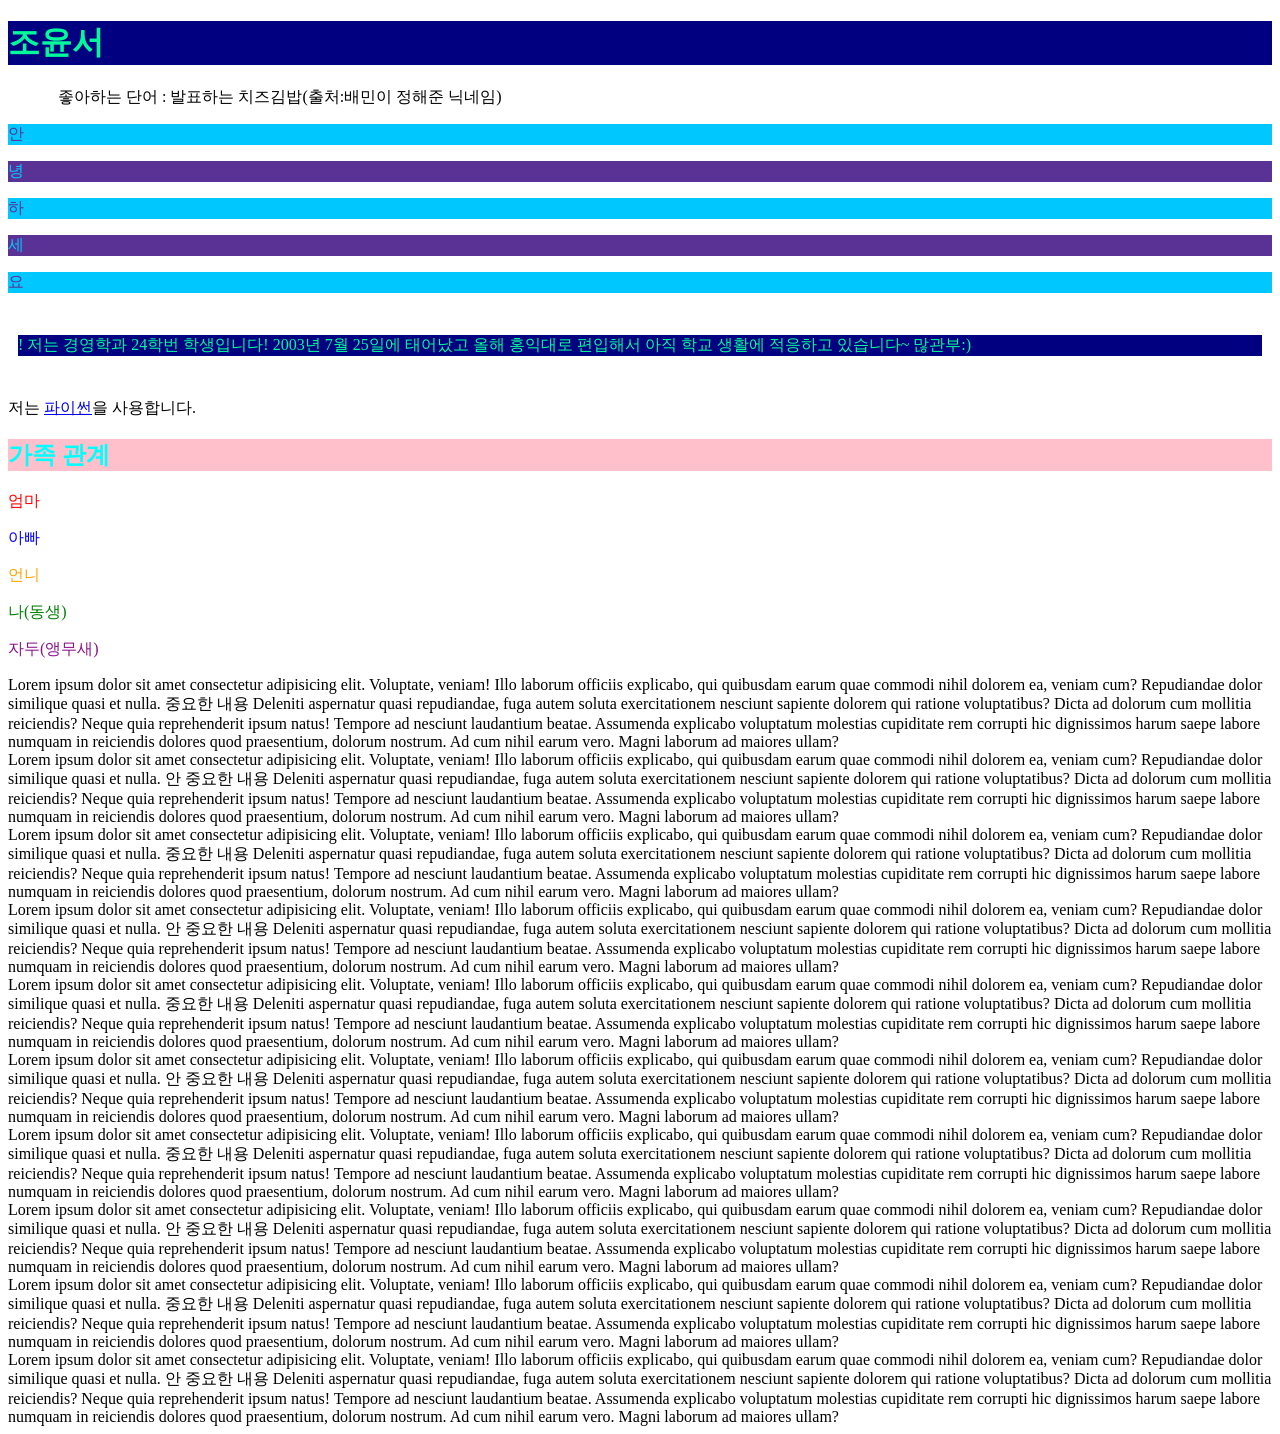
<file: index.html>
<!DOCTYPE html>
<html lang="en">
<head>
    <meta charset="UTF-8">
    <meta name="viewport" content="width=device-width, initial-scale=1.0">
    <title>HELLO</title>
    <link rel="stylesheet" href="./style.css">
</head>
<body>
    <h1 style="
    color: mediumspringgreen;
    background-color: navy;">조윤서</h1>
    <div style="margin-left: 50px;">
        좋아하는 단어 : 발표하는 치즈김밥(출처:배민이 정해준 닉네임)
    </div>
    <p style="
    color: rgb(90,50,150);
    background-color: rgb(0,200,255);">
    안
    </p>
    <p style="
    color: rgb(0,200,255);
    background-color: rgb(90,50,150);">
    녕
    </p>
    <p style="
    color: rgb(90,50,150);
    background-color: rgb(0,200,255);">
    하
    </p>
    <p style="
    color: rgb(0,200,255);
    background-color: rgb(90,50,150);">
    세
    </p>
    <p style="
    color: rgb(90,50,150);
    background-color: rgb(0,200,255);">
    요
    </p>
    <div style="padding: 10px;">
    <p style="
    color: mediumspringgreen;
    background-color: navy;">
    ! 저는 경영학과 24학번 학생입니다!
    2003년 7월 25일에 태어났고 올해 홍익대로 편입해서
    아직 학교 생활에 적응하고 있습니다~ 많관부:)
    </p>
    </div>
    <p> 저는 <a href="./python.html"> 파이썬</a>을 사용합니다. </p>

    <h2 style="color:aqua; 
    background-color: pink;">가족 관계</h2>
    <p style="
    color: red;">엄마</p>
    <p style="
    color: blue;">아빠</p>
    <p style="
    color: orange;">언니</p>
    <p style="
    color: green;">나(동생)</p>
    <p style="
    color: rgb(139, 19, 139);">자두(앵무새)</p>
    <div>   
        Lorem ipsum dolor sit amet consectetur adipisicing elit. Voluptate, veniam! Illo laborum officiis explicabo, qui quibusdam earum quae commodi nihil dolorem ea, veniam cum? Repudiandae dolor similique quasi et nulla.
    중요한 내용 Deleniti aspernatur quasi repudiandae, fuga autem soluta exercitationem nesciunt sapiente dolorem qui ratione voluptatibus? Dicta ad dolorum cum mollitia reiciendis? Neque quia reprehenderit ipsum natus! Tempore ad nesciunt laudantium beatae.
    Assumenda explicabo voluptatum molestias cupiditate rem corrupti hic dignissimos harum saepe labore numquam in reiciendis dolores quod praesentium, dolorum nostrum. Ad cum nihil earum vero. Magni laborum ad maiores ullam?
    </div>
    <div>   
        Lorem ipsum dolor sit amet consectetur adipisicing elit. Voluptate, veniam! Illo laborum officiis explicabo, qui quibusdam earum quae commodi nihil dolorem ea, veniam cum? Repudiandae dolor similique quasi et nulla.
    안 중요한 내용 Deleniti aspernatur quasi repudiandae, fuga autem soluta exercitationem nesciunt sapiente dolorem qui ratione voluptatibus? Dicta ad dolorum cum mollitia reiciendis? Neque quia reprehenderit ipsum natus! Tempore ad nesciunt laudantium beatae.
    Assumenda explicabo voluptatum molestias cupiditate rem corrupti hic dignissimos harum saepe labore numquam in reiciendis dolores quod praesentium, dolorum nostrum. Ad cum nihil earum vero. Magni laborum ad maiores ullam?
    </div>
    <div>   
        Lorem ipsum dolor sit amet consectetur adipisicing elit. Voluptate, veniam! Illo laborum officiis explicabo, qui quibusdam earum quae commodi nihil dolorem ea, veniam cum? Repudiandae dolor similique quasi et nulla.
    중요한 내용 Deleniti aspernatur quasi repudiandae, fuga autem soluta exercitationem nesciunt sapiente dolorem qui ratione voluptatibus? Dicta ad dolorum cum mollitia reiciendis? Neque quia reprehenderit ipsum natus! Tempore ad nesciunt laudantium beatae.
    Assumenda explicabo voluptatum molestias cupiditate rem corrupti hic dignissimos harum saepe labore numquam in reiciendis dolores quod praesentium, dolorum nostrum. Ad cum nihil earum vero. Magni laborum ad maiores ullam?
    </div>
    <div>   
        Lorem ipsum dolor sit amet consectetur adipisicing elit. Voluptate, veniam! Illo laborum officiis explicabo, qui quibusdam earum quae commodi nihil dolorem ea, veniam cum? Repudiandae dolor similique quasi et nulla.
    안 중요한 내용 Deleniti aspernatur quasi repudiandae, fuga autem soluta exercitationem nesciunt sapiente dolorem qui ratione voluptatibus? Dicta ad dolorum cum mollitia reiciendis? Neque quia reprehenderit ipsum natus! Tempore ad nesciunt laudantium beatae.
    Assumenda explicabo voluptatum molestias cupiditate rem corrupti hic dignissimos harum saepe labore numquam in reiciendis dolores quod praesentium, dolorum nostrum. Ad cum nihil earum vero. Magni laborum ad maiores ullam?
    </div>
    <div>   
        Lorem ipsum dolor sit amet consectetur adipisicing elit. Voluptate, veniam! Illo laborum officiis explicabo, qui quibusdam earum quae commodi nihil dolorem ea, veniam cum? Repudiandae dolor similique quasi et nulla.
    중요한 내용 Deleniti aspernatur quasi repudiandae, fuga autem soluta exercitationem nesciunt sapiente dolorem qui ratione voluptatibus? Dicta ad dolorum cum mollitia reiciendis? Neque quia reprehenderit ipsum natus! Tempore ad nesciunt laudantium beatae.
    Assumenda explicabo voluptatum molestias cupiditate rem corrupti hic dignissimos harum saepe labore numquam in reiciendis dolores quod praesentium, dolorum nostrum. Ad cum nihil earum vero. Magni laborum ad maiores ullam?
    </div>
    <div>   
        Lorem ipsum dolor sit amet consectetur adipisicing elit. Voluptate, veniam! Illo laborum officiis explicabo, qui quibusdam earum quae commodi nihil dolorem ea, veniam cum? Repudiandae dolor similique quasi et nulla.
    안 중요한 내용 Deleniti aspernatur quasi repudiandae, fuga autem soluta exercitationem nesciunt sapiente dolorem qui ratione voluptatibus? Dicta ad dolorum cum mollitia reiciendis? Neque quia reprehenderit ipsum natus! Tempore ad nesciunt laudantium beatae.
    Assumenda explicabo voluptatum molestias cupiditate rem corrupti hic dignissimos harum saepe labore numquam in reiciendis dolores quod praesentium, dolorum nostrum. Ad cum nihil earum vero. Magni laborum ad maiores ullam?
    </div>
    <div>   
        Lorem ipsum dolor sit amet consectetur adipisicing elit. Voluptate, veniam! Illo laborum officiis explicabo, qui quibusdam earum quae commodi nihil dolorem ea, veniam cum? Repudiandae dolor similique quasi et nulla.
    중요한 내용 Deleniti aspernatur quasi repudiandae, fuga autem soluta exercitationem nesciunt sapiente dolorem qui ratione voluptatibus? Dicta ad dolorum cum mollitia reiciendis? Neque quia reprehenderit ipsum natus! Tempore ad nesciunt laudantium beatae.
    Assumenda explicabo voluptatum molestias cupiditate rem corrupti hic dignissimos harum saepe labore numquam in reiciendis dolores quod praesentium, dolorum nostrum. Ad cum nihil earum vero. Magni laborum ad maiores ullam?
    </div>
    <div>   
        Lorem ipsum dolor sit amet consectetur adipisicing elit. Voluptate, veniam! Illo laborum officiis explicabo, qui quibusdam earum quae commodi nihil dolorem ea, veniam cum? Repudiandae dolor similique quasi et nulla.
    안 중요한 내용 Deleniti aspernatur quasi repudiandae, fuga autem soluta exercitationem nesciunt sapiente dolorem qui ratione voluptatibus? Dicta ad dolorum cum mollitia reiciendis? Neque quia reprehenderit ipsum natus! Tempore ad nesciunt laudantium beatae.
    Assumenda explicabo voluptatum molestias cupiditate rem corrupti hic dignissimos harum saepe labore numquam in reiciendis dolores quod praesentium, dolorum nostrum. Ad cum nihil earum vero. Magni laborum ad maiores ullam?
    </div>
    <div>   
        Lorem ipsum dolor sit amet consectetur adipisicing elit. Voluptate, veniam! Illo laborum officiis explicabo, qui quibusdam earum quae commodi nihil dolorem ea, veniam cum? Repudiandae dolor similique quasi et nulla.
    중요한 내용 Deleniti aspernatur quasi repudiandae, fuga autem soluta exercitationem nesciunt sapiente dolorem qui ratione voluptatibus? Dicta ad dolorum cum mollitia reiciendis? Neque quia reprehenderit ipsum natus! Tempore ad nesciunt laudantium beatae.
    Assumenda explicabo voluptatum molestias cupiditate rem corrupti hic dignissimos harum saepe labore numquam in reiciendis dolores quod praesentium, dolorum nostrum. Ad cum nihil earum vero. Magni laborum ad maiores ullam?
    </div>
    <div>   
        Lorem ipsum dolor sit amet consectetur adipisicing elit. Voluptate, veniam! Illo laborum officiis explicabo, qui quibusdam earum quae commodi nihil dolorem ea, veniam cum? Repudiandae dolor similique quasi et nulla.
    안 중요한 내용 Deleniti aspernatur quasi repudiandae, fuga autem soluta exercitationem nesciunt sapiente dolorem qui ratione voluptatibus? Dicta ad dolorum cum mollitia reiciendis? Neque quia reprehenderit ipsum natus! Tempore ad nesciunt laudantium beatae.
    Assumenda explicabo voluptatum molestias cupiditate rem corrupti hic dignissimos harum saepe labore numquam in reiciendis dolores quod praesentium, dolorum nostrum. Ad cum nihil earum vero. Magni laborum ad maiores ullam?
    </div>
</body>
</html>
</file>
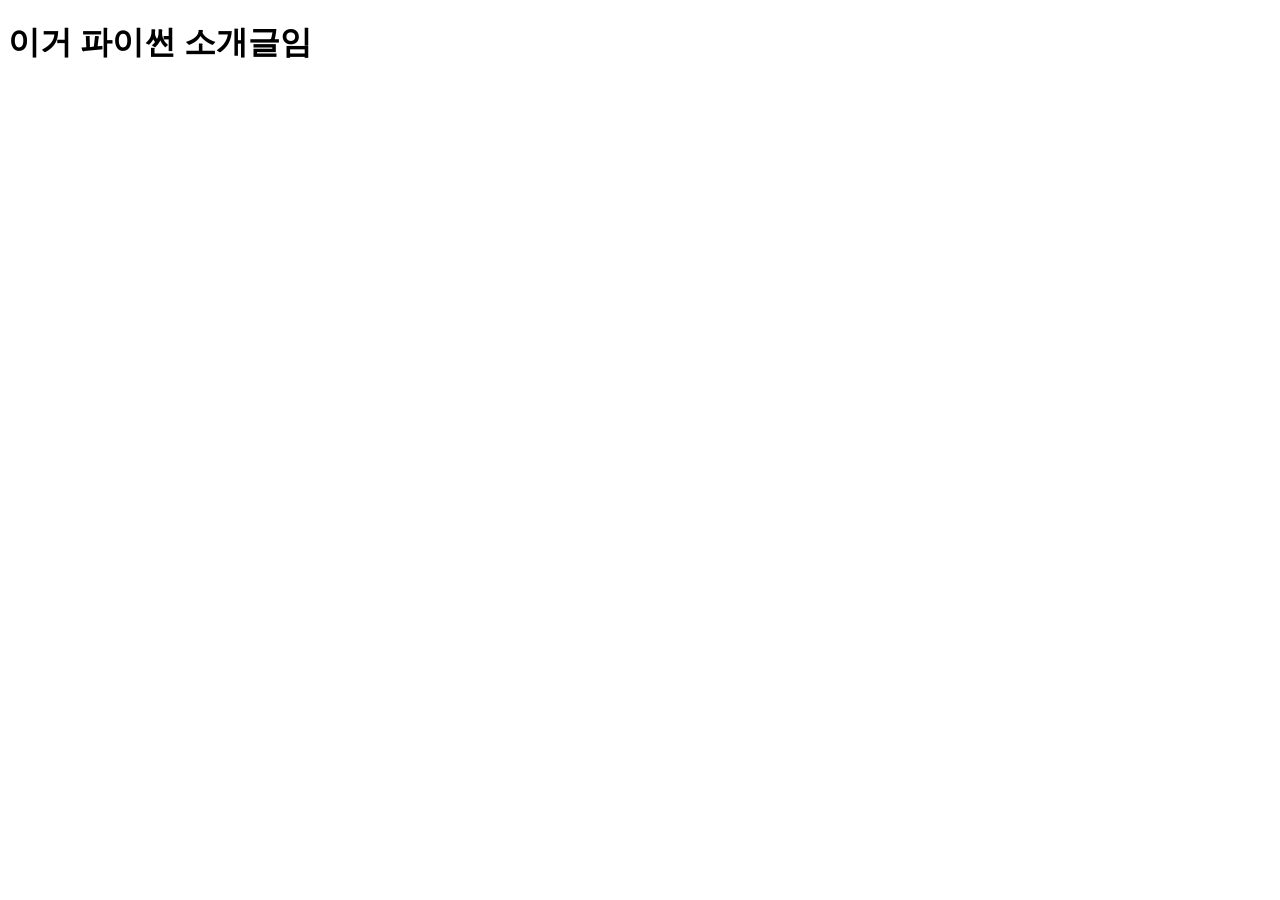
<file: python.html>
<!DOCTYPE html>
<html lang="en">
<head>
    <meta charset="UTF-8">
    <meta name="viewport" content="width=device-width, initial-scale=1.0">
    <title>Python</title>
</head>
<body>
    <h1>
        이거 파이썬 소개글임
    </h1>
    
</body>
</html>
</file>
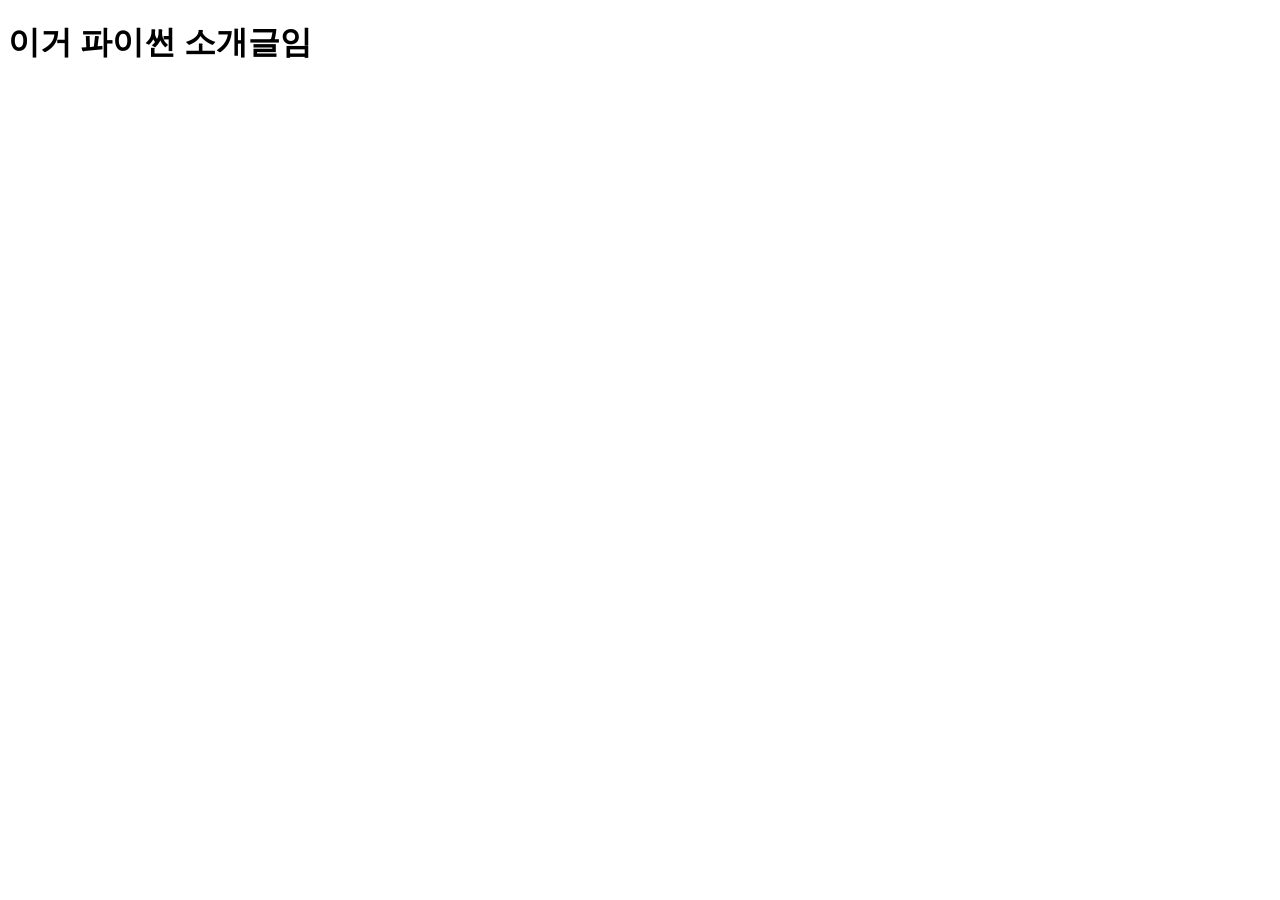
<file: week2/python.html>
<!DOCTYPE html>
<html lang="en">
<head>
    <meta charset="UTF-8">
    <meta name="viewport" content="width=device-width, initial-scale=1.0">
    <title>Python</title>
</head>
<body>
    <h1>
        이거 파이썬 소개글임
    </h1>
    
</body>
</html>
</file>
<file: style.css>
h1, h2, h3, h4, h5, h6 
        { color : red;
        background-color: yellow;}
</file>
